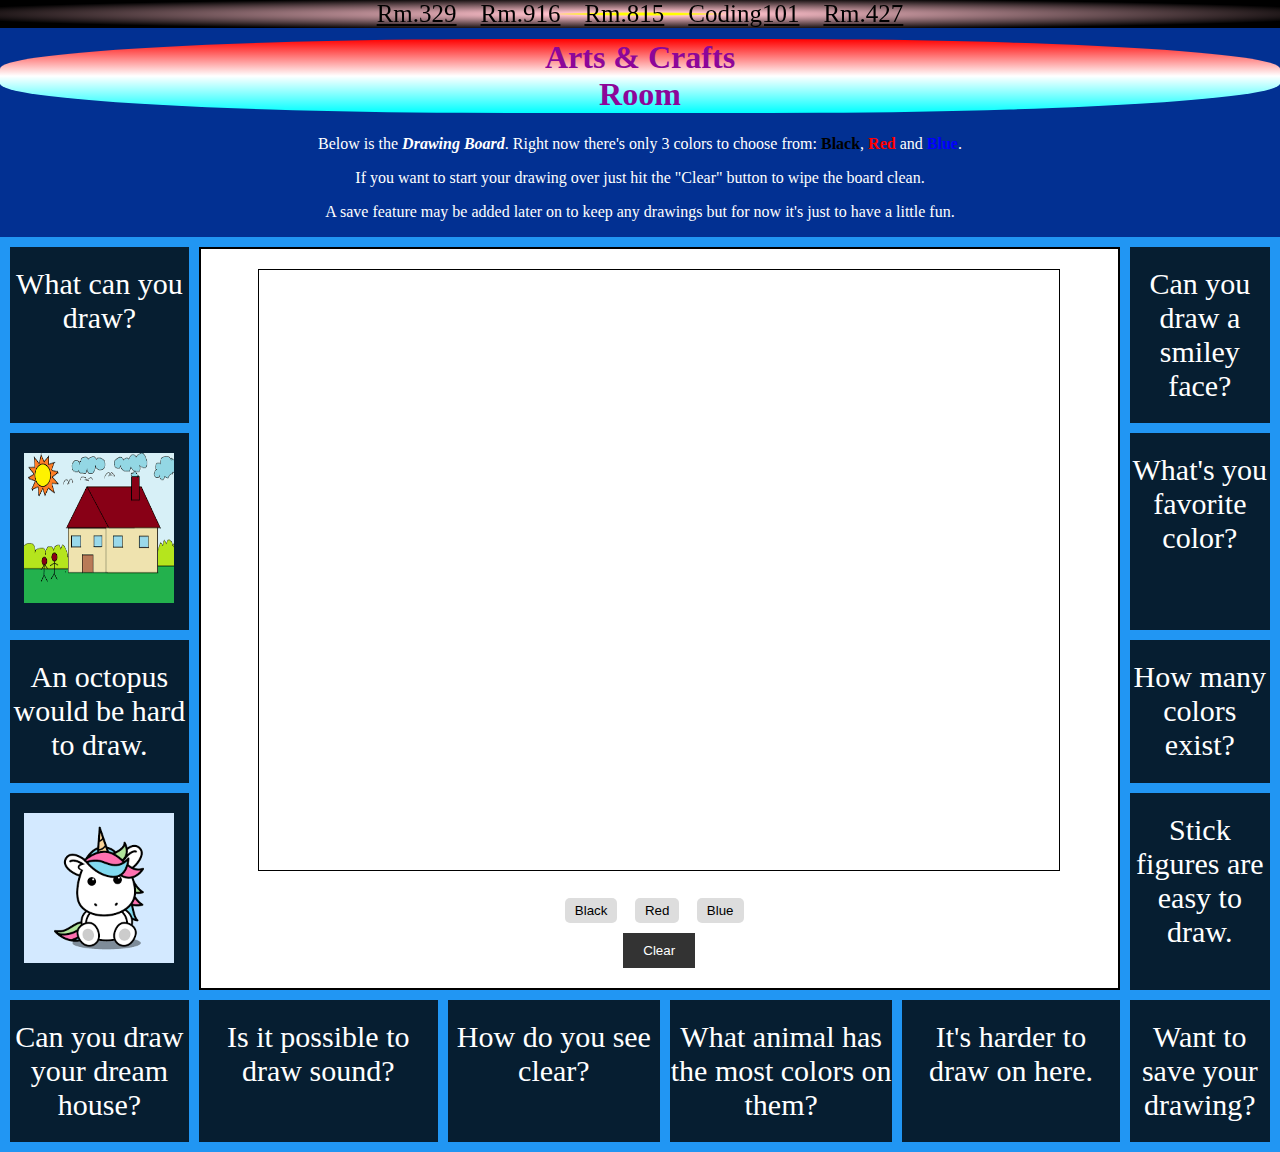
<file: ArtRoom.html>
<!DOCTYPE html>
<html lang="en">

<head>
  <meta charset="UTF-8" />
  <meta name="viewport" content="width=device-width, initial-scale=1.0" />
  <title>Room 1115-Arts & Crafts</title>
  <link rel="stylesheet" href="ArtRoom.css" />
</head>
<header>
  <div class="w3-bar w3-black">
    <a href="#Welcome" class="w3-bar-item w3-button">Rm.329</a>
    <a href="Blog.html" class="w3-bar-item w3-button">Rm.916</a>
    <a href="Notes.html" class="w3-bar-item w3-button">Rm.815</a>
    <a href="LearntoCode.html" class="w3-bar-item w3-button">Coding101</a>
    <a href="Music Room.html" class="w3-bar-item w3-button">Rm.427</a>
  </div>
</header>
<br>
<body>
 
<!--Start of grid import-->
<h1>Arts & Crafts<br>Room</h1>

<p>Below is the <strong><em>Drawing Board</em></strong>. Right now there's only 3 colors to choose from: <span style= "color: black;"><strong>Black</strong></span>, <span style= "color: red;"><strong>Red</strong></span> and <span style= "color: blue;"><strong>Blue</strong></span>.</p>

<p>If you want to start your drawing over just hit the "Clear" button to wipe the board clean.</p>


<p>A save feature may be added later on to keep any drawings but for now it's just to have a little fun.</p>

<div class="grid-container">
  <div class="item1">What can you draw?</div>
  <div class="item2">Can you draw a smiley face?</div>
  <div class="item3"><img class="img2" src="[data-uri]"></div>  
  <div class="item4">What's you favorite color?</div>
  <div class="item5">An octopus would be hard to draw.</div>
  <div class="item6">How many colors exist?</div>
  <div class="item7"><img class="img1" src="[data-uri]"></div>
  <div class="item8 board" id="drawing-board">
      <canvas id="canvas" width="800" height="600"></canvas>
  <div id="color-buttons">
      <button class="color-button" id="black">Black</button>
      <button class="color-button" id="red">Red</button>
      <button class="color-button" id="blue">Blue</button>
  </div>
  <button id="clear-button">Clear</button>
  </section></div>  
  <div class="item9">Stick figures are easy to draw.</div>
  <div class="item10">Can you draw your dream house?</div>
  <div class="item11">Is it possible to draw sound?</div>
  <div class="item12">How do you see clear?</div>
  <div class="item13">What animal has the most colors on them?</div>
  <div class="item14">It's harder to draw on here.</div>
  <div class="item15">Want to save your drawing?</div>
</div>
<!--End of grid import-->

    <script src="photo.js"></script>
</file>
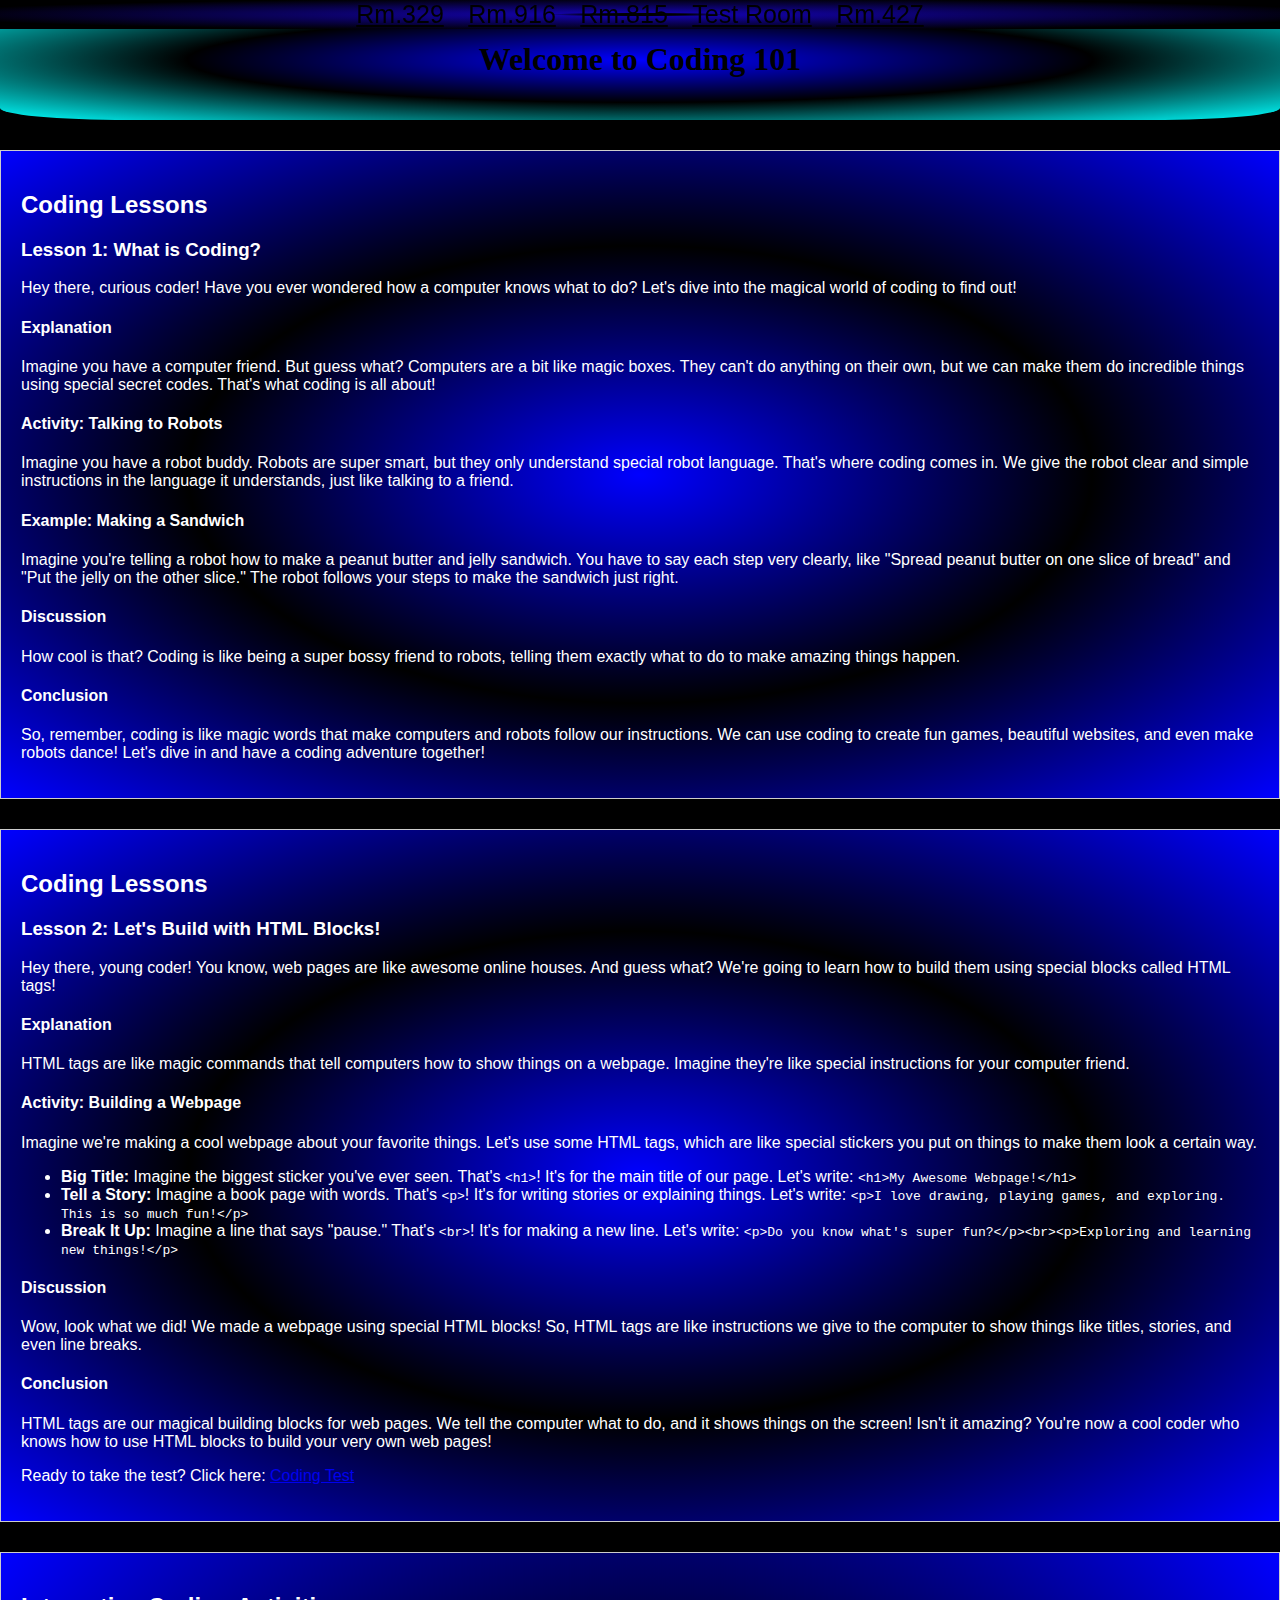
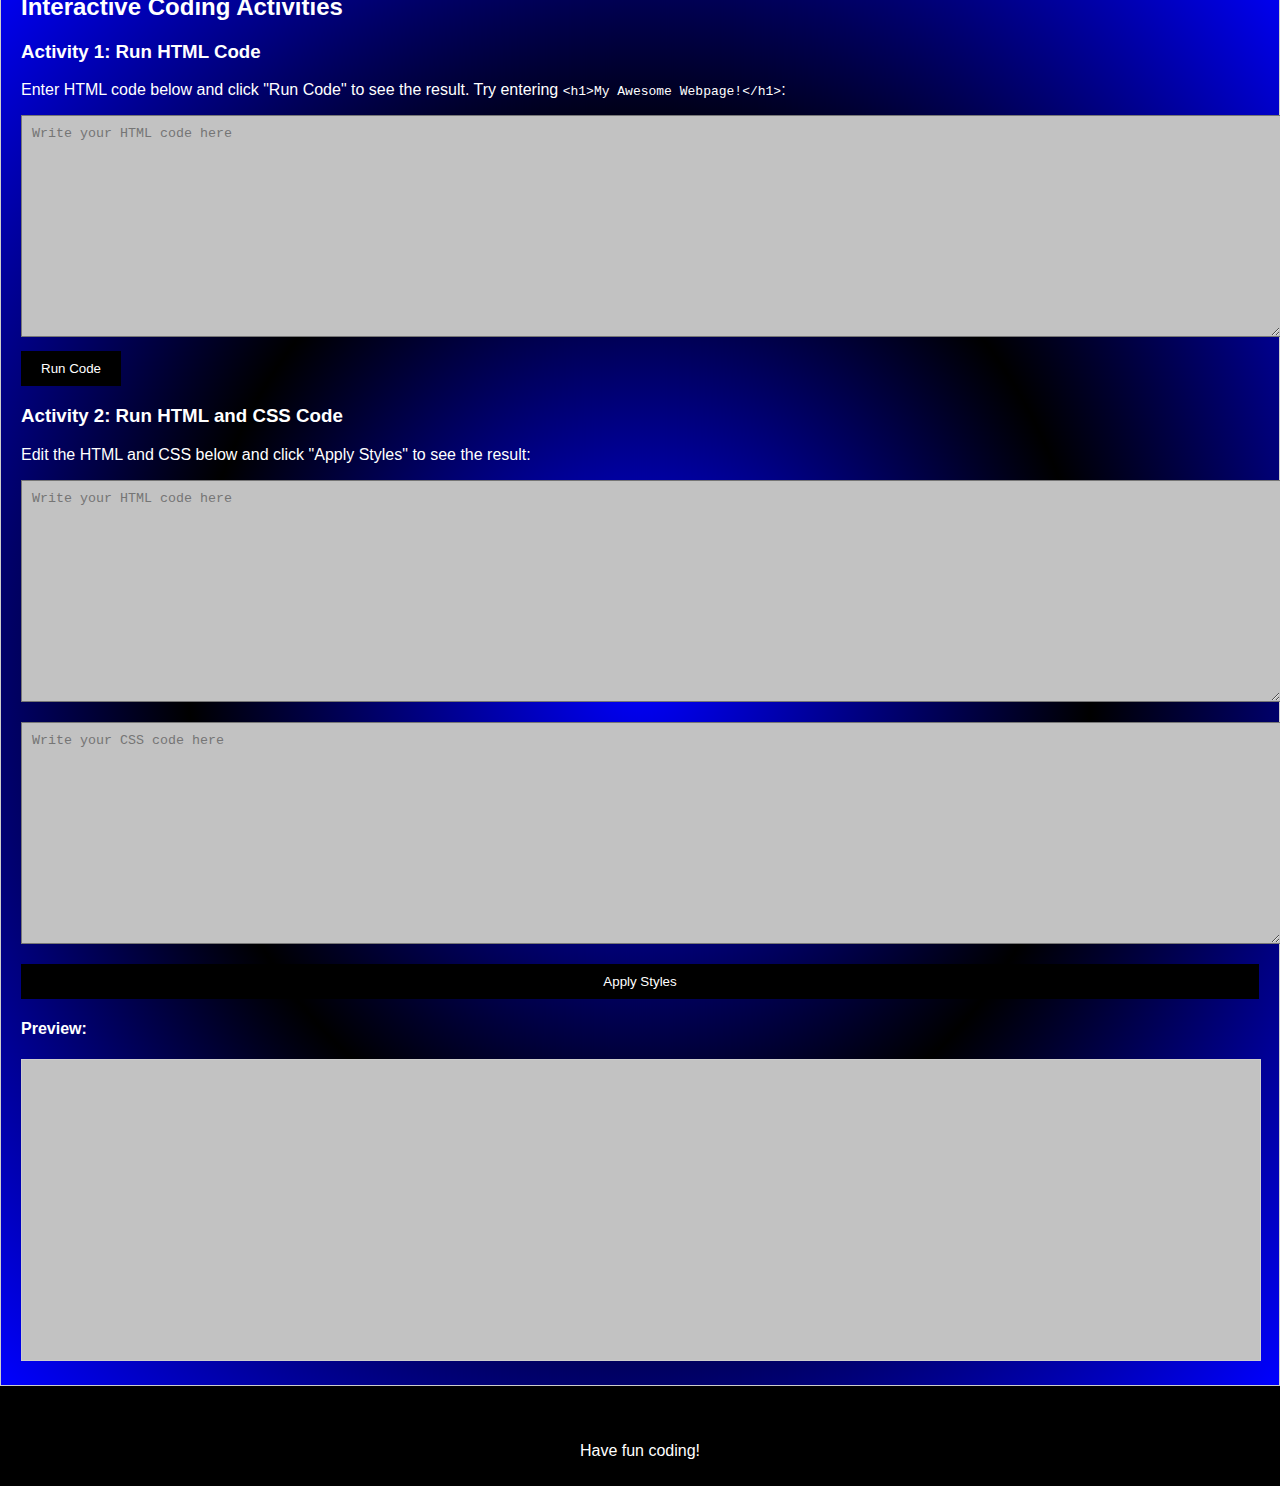
<file: LearntoCode.html>
<!DOCTYPE html>
<html lang="en">
<head>
    <meta charset="UTF-8">
    <meta name="viewport" content="width=device-width, initial-scale=1.0">
    <link rel="stylesheet" href="LearntoCode.css">
    <title>Coding 101</title>
</head>
<body>

    
        <div class="w3-bar w3-black">
            <a href="index.html" class="w3-bar-item w3-button">Rm.329</a>
            <a href="Blog.html" class="w3-bar-item w3-button">Rm.916</a>
            <a href="Notes.html" class="w3-bar-item w3-button">Rm.815</a>
            <a href="testroom.html" class="w3-bar-item w3-button">Test Room</a>
            <a href="Music Room.html" class="w3-bar-item w3-button">Rm.427</a>
        </div>
    

    <header>
        <h1>Welcome to Coding 101</h1>
    </header>

    <!-- ... -->
<section id="lessons">
    <h2>Coding Lessons</h2>
    <div class="lesson">
        <h3>Lesson 1: What is Coding?</h3>
        <p>Hey there, curious coder! Have you ever wondered how a computer knows what to do? Let's dive into the magical world of coding to find out!</p>
        <h4>Explanation</h4>
        <p>Imagine you have a computer friend. But guess what? Computers are a bit like magic boxes. They can't do anything on their own, but we can make them do incredible things using special secret codes. That's what coding is all about!</p>
        <h4>Activity: Talking to Robots</h4>
        <p>Imagine you have a robot buddy. Robots are super smart, but they only understand special robot language. That's where coding comes in. We give the robot clear and simple instructions in the language it understands, just like talking to a friend.</p>
        <h4>Example: Making a Sandwich</h4>
        <p>Imagine you're telling a robot how to make a peanut butter and jelly sandwich. You have to say each step very clearly, like "Spread peanut butter on one slice of bread" and "Put the jelly on the other slice." The robot follows your steps to make the sandwich just right.</p>
        <h4>Discussion</h4>
        <p>How cool is that? Coding is like being a super bossy friend to robots, telling them exactly what to do to make amazing things happen.</p>
        <h4>Conclusion</h4>
        <p>So, remember, coding is like magic words that make computers and robots follow our instructions. We can use coding to create fun games, beautiful websites, and even make robots dance! Let's dive in and have a coding adventure together!</p>
    </div>
    <!-- Add more lessons here -->
</section>
<!-- ... -->


  <!-- ... -->
<section id="lessons">
    <h2>Coding Lessons</h2>
    <div class="lesson">
        <h3>Lesson 2: Let's Build with HTML Blocks!</h3>
        <p>Hey there, young coder! You know, web pages are like awesome online houses. And guess what? We're going to learn how to build them using special blocks called HTML tags!</p>
        <h4>Explanation</h4>
        <p>HTML tags are like magic commands that tell computers how to show things on a webpage. Imagine they're like special instructions for your computer friend.</p>
        <h4>Activity: Building a Webpage</h4>
        <p>Imagine we're making a cool webpage about your favorite things. Let's use some HTML tags, which are like special stickers you put on things to make them look a certain way.</p>
        <ul>
            <li><strong>Big Title:</strong> Imagine the biggest sticker you've ever seen. That's <code>&lt;h1&gt;</code>! It's for the main title of our page.
            Let's write: <code>&lt;h1&gt;My Awesome Webpage!&lt;/h1&gt;</code></li>
            <li><strong>Tell a Story:</strong> Imagine a book page with words. That's <code>&lt;p&gt;</code>! It's for writing stories or explaining things.
            Let's write: <code>&lt;p&gt;I love drawing, playing games, and exploring. This is so much fun!&lt;/p&gt;</code></li>
            <li><strong>Break It Up:</strong> Imagine a line that says "pause." That's <code>&lt;br&gt;</code>! It's for making a new line.
            Let's write: <code>&lt;p&gt;Do you know what's super fun?&lt;/p&gt;&lt;br&gt;&lt;p&gt;Exploring and learning new things!&lt;/p&gt;</code></li>
        </ul>
        <h4>Discussion</h4>
        <p>Wow, look what we did! We made a webpage using special HTML blocks! So, HTML tags are like instructions we give to the computer to show things like titles, stories, and even line breaks.</p>
        <h4>Conclusion</h4>
        <p>HTML tags are our magical building blocks for web pages. We tell the computer what to do, and it shows things on the screen! Isn't it amazing? You're now a cool coder who knows how to use HTML blocks to build your very own web pages!</p>
        <p>Ready to take the test? Click here: <a href="testroom.html";>Coding Test</a> </p>
    </div>
    <!-- Add more lessons here -->
</section>
<!-- ... -->



    <section id="coding-activities">
        <h2>Interactive Coding Activities</h2>
        <div class="activity">
            <h3>Activity 1: Run HTML Code</h3>
            <p>Enter HTML code below and click "Run Code" to see the result. Try entering <code>&lt;h1&gt;My Awesome Webpage!&lt;/h1&gt;</code>:</p>
            <textarea id="htmlCode" placeholder="Write your HTML code here"></textarea>
            <button id="runHtmlCode">Run Code</button>
            <div id="htmlPreview"></div>
        </div>
        <div class="activity">
            <h3>Activity 2: Run HTML and CSS Code</h3>
            <p>Edit the HTML and CSS below and click "Apply Styles" to see the result:</p>
            <div class="code-container">
                <textarea id="combinedHtmlCode" placeholder="Write your HTML code here"></textarea>
                <textarea id="cssCode" placeholder="Write your CSS code here"></textarea>
                <button id="applyStyles">Apply Styles</button>
            </div>
            <div class="output">
                <h4>Preview:</h4>
                <iframe id="styledPreview"></iframe>
            </div>
        </div>
    </section>

    <footer>
        <p>Have fun coding!</p>
    </footer>

    <script src="LearntoCode.js"></script>
</body>
</html>
</file>
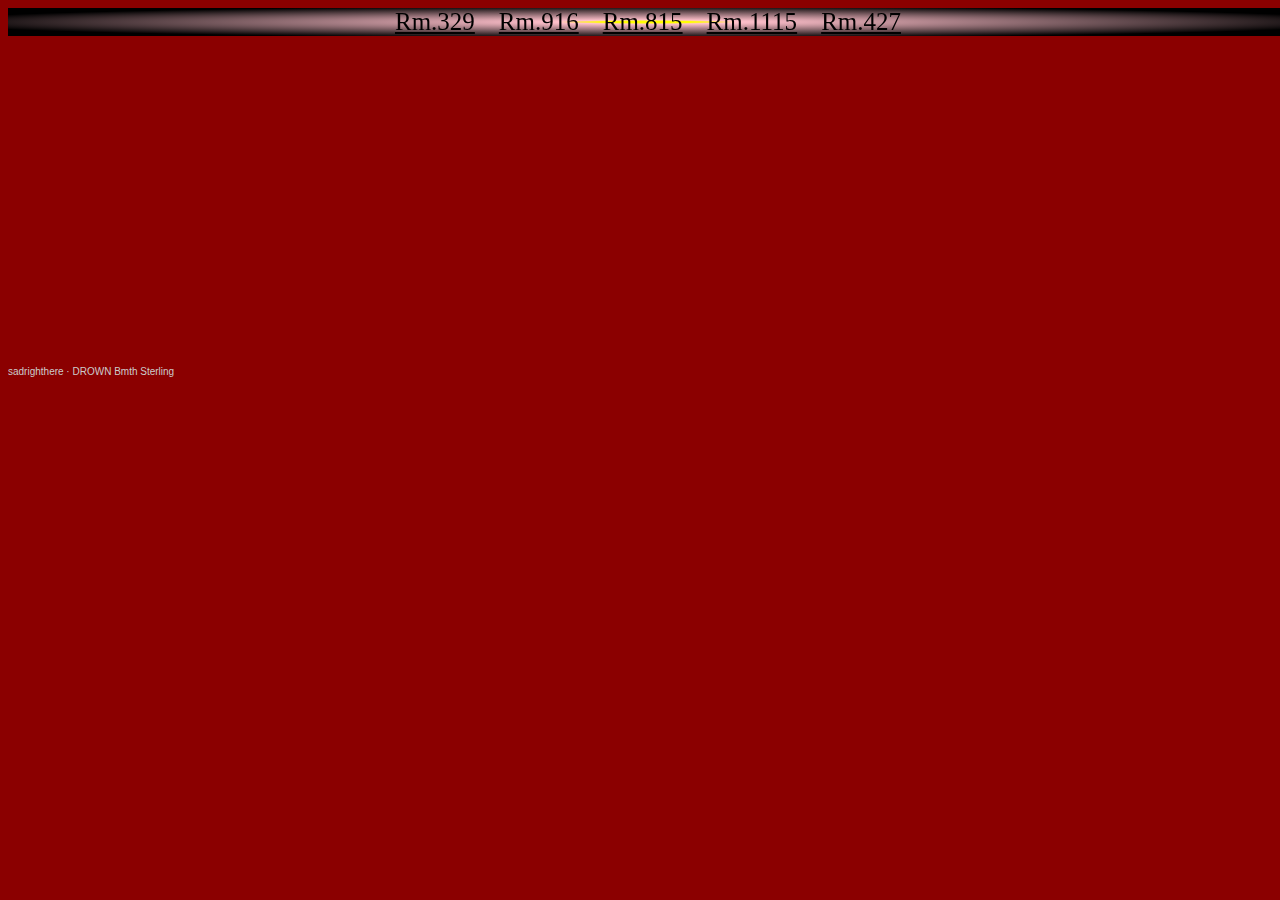
<file: Music Room.html>
<!DOCTYPE html>
<html lang="en">

<head>
    <meta charset="UTF-8" />
    <meta name="viewport" content="width=device-width, initial-scale=1.0" />
    <title>Room 427-Music</title>
    <link rel="stylesheet" href="style2.css" />
</head>
<header>
    <div class="w3-bar w3-black">
        <a href="index.html" class="w3-bar-item w3-button">Rm.329</a>
        <a href="Blog.html" class="w3-bar-item w3-button">Rm.916</a>
        <a href="Notes.html" class="w3-bar-item w3-button">Rm.815</a>
        <a href="ArtRoom.html" class="w3-bar-item w3-button">Rm.1115</a>
        <a href="Music Room.html" class="w3-bar-item w3-button">Rm.427</a>
    </div>
    </header>
<body> 
    <br>
    <br>
    <br>
<section> 

    <iframe width="100%" height="300" scrolling="no" frameborder="no" allow="autoplay"
        src="https://w.soundcloud.com/player/?url=https%3A//api.soundcloud.com/tracks/1582763211&color=%23010101&auto_play=true&hide_related=false&show_comments=true&show_user=true&show_reposts=false&show_teaser=true&visual=true"></iframe>
    <div
        style="font-size: 10px; color: #cccccc;line-break: anywhere;word-break: normal;overflow: hidden;white-space: nowrap;text-overflow: ellipsis; font-family: Interstate,Lucida Grande,Lucida Sans Unicode,Lucida Sans,Garuda,Verdana,Tahoma,sans-serif;font-weight: 100;">
        <a href="https://soundcloud.com/crypticnothings" title="sadrighthere" target="_blank"
            style="color: #cccccc; text-decoration: none;">sadrighthere</a> · <a
            href="https://soundcloud.com/crypticnothings/drown-bmth-sterling" title="DROWN Bmth Sterling"
            target="_blank" style="color: #cccccc; text-decoration: none;">DROWN Bmth Sterling</a></div>
        </section>
        <br>
        <br>
        <br>
        <br>
</file>
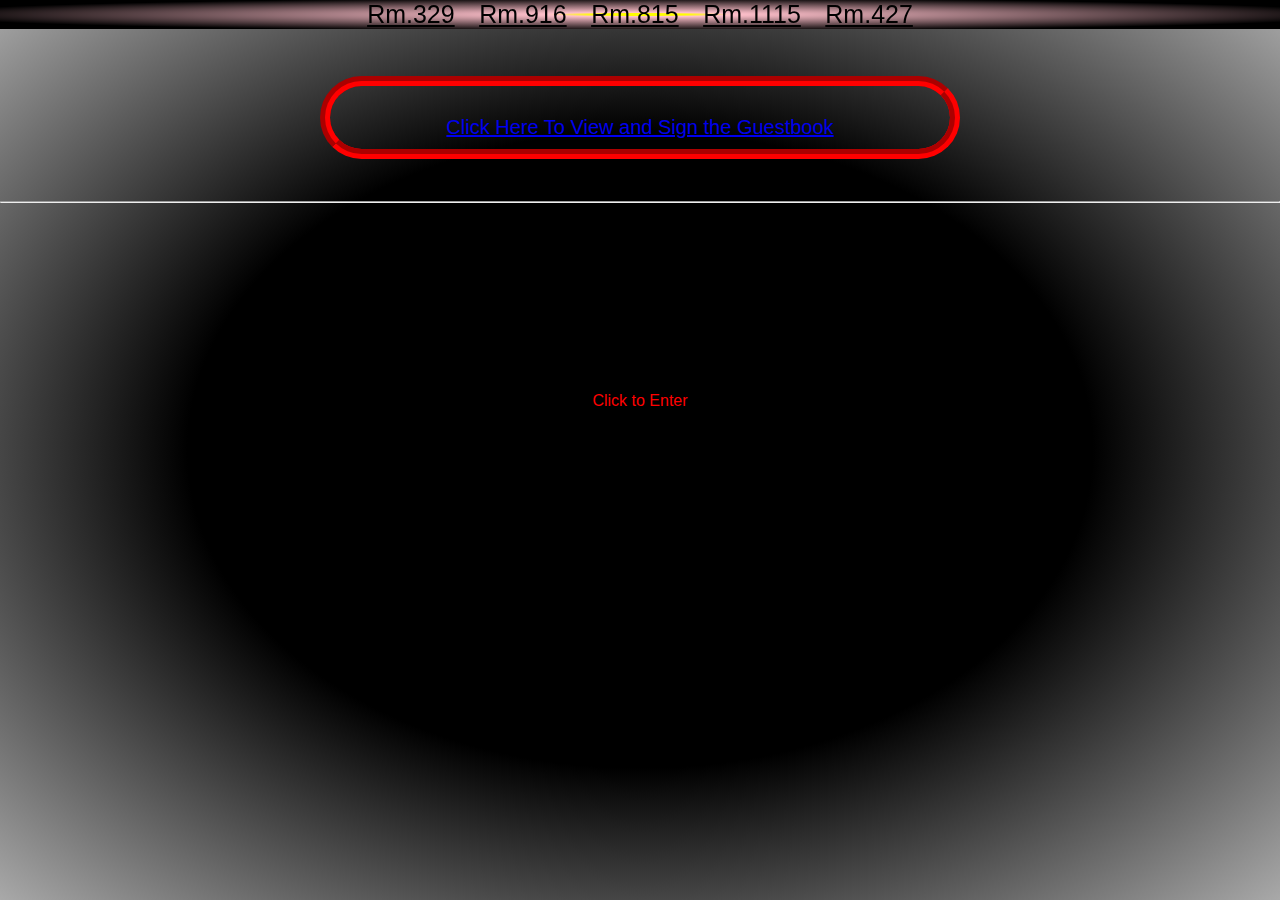
<file: Notes.html>
<!DOCTYPE html>
<html lang="en">

<head>
    <meta charset="UTF-8" />
    <meta name="viewport" content="width=device-width, initial-scale=1.0" />
    <title>Room 815-Adventure Room</title>
    <link rel="stylesheet" href="Adventurestyle.css" />
</head>
<header>
    <div class="w3-bar w3-black">
        <a href="index.html" class="w3-bar-item w3-button">Rm.329</a>
        <a href="Blog.html" class="w3-bar-item w3-button">Rm.916</a>
        <a href="Notes.html" class="w3-bar-item w3-button">Rm.815</a>
        <a href="ArtRoom.html" class="w3-bar-item w3-button">Rm.1115</a>
        <a href="Music Room.html" class="w3-bar-item w3-button">Rm.427</a>
    </div>
</header>
<br>
<br>
<body>
    <section class="guestb">
        <div class="guestbook">
            <a href="http://www.websitegoodies.com/guestbook.php?a=view&id=1740028"></p>Click Here To View and Sign the
                Guestbook</a>
        </div>
    </section>

    <br>
    <br> 
    <br>
    <hr>
<section class="quest">
    <div class="room">
        <div class="door" onclick="openDoorStep1()">Click to Enter</div>
      </div>
   </section>
</body>
<script src="adventure.js"></script>
</html>
</file>
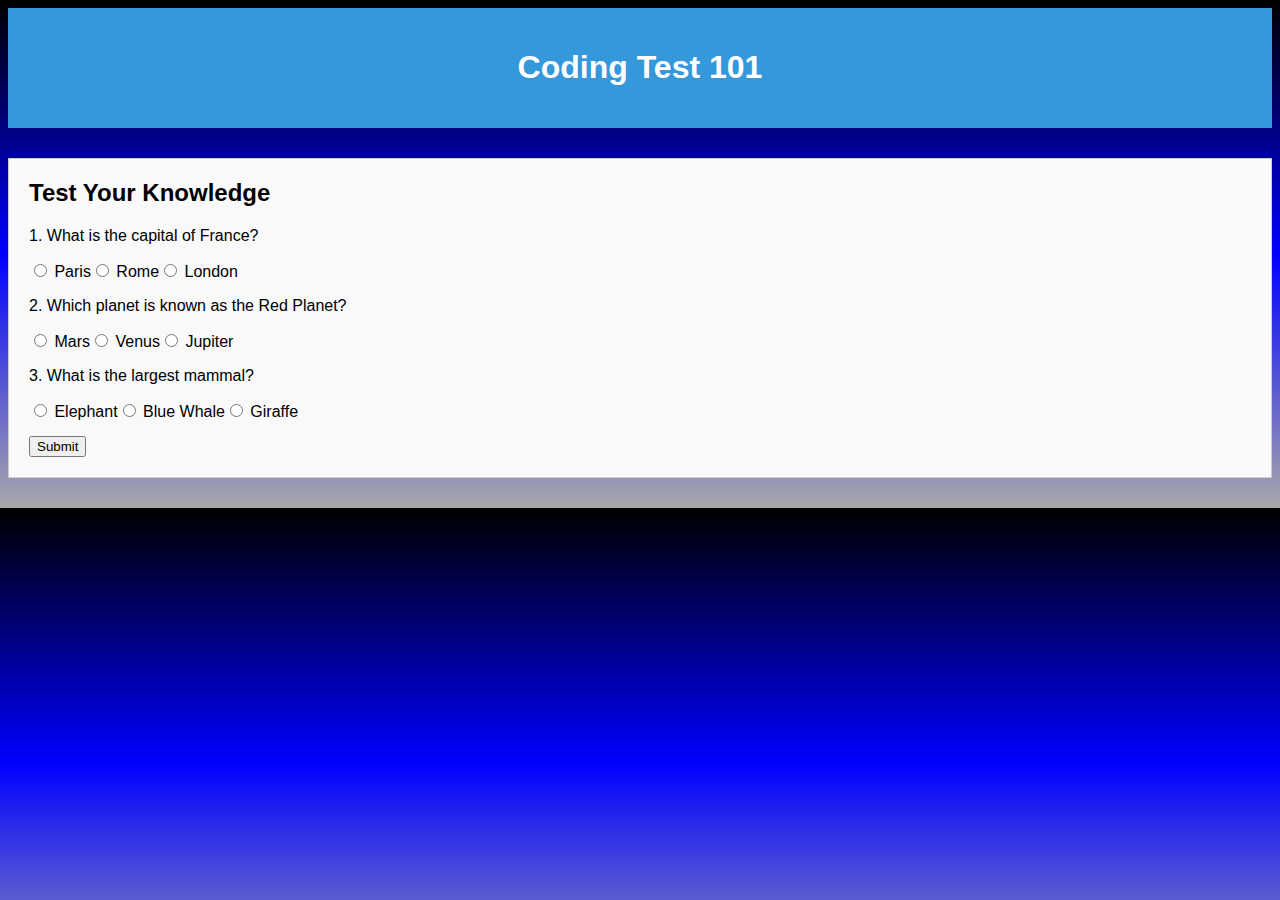
<file: testroom.html>
<!DOCTYPE html>
<html lang="en">
<head>
    <meta charset="UTF-8">
    <meta name="viewport" content="width=device-width, initial-scale=1.0">
    <link rel="stylesheet" href="testroom.css">
    <title>Quiz</title>
</head>
<body>
    <header>
        <h1>Coding Test 101</h1>
    </header>
    <section id="quiz">
        <h2>Test Your Knowledge</h2>
        <div id="questions">
            <!-- Questions will be dynamically added here -->
        </div>
        <button id="submitQuiz">Submit</button>
        <div id="results"></div>
    </section>
    <script src="testroom.js"></script>
</body>
</html>
</file>
<file: ArtRoom.css>
body {
  background-color: rgb(2, 48, 146);
  color: white;
  min-height: 100vh;
  margin: 0;

}

h1 {
  text-align: center;
  background-image: linear-gradient(red,white,aqua);
  color:rgb(141, 6, 153);
  border-radius: 40%;
}

p {
  text-align: center;
}


.w3-bar-item {
  display: inline;
  color: pink;
  font-size: 25px;
  margin: 0 10px;

}

.w3-button {
  color: black;

}

.w3-button:hover {
  color: pink;
}

.w3-black {
  background-image: radial-gradient(yellow 5%,
      pink 10%,
      black 80%);
  text-align: center;
  position: fixed;
  width: 100%;
}


#drawing-board {
  border: 2px solid black;
  background-color: white;
}

canvas {

  border: 1px solid black;
  cursor: crosshair;
}

#color-buttons {
  margin-top: 10px;
}

.color-button {
  margin-right: 10px;
  padding: 5px 10px;
  border: none;
  cursor: pointer;
  border-radius: 5px;
  background-color: #ddd;
}

#clear-button {
  margin-top: 10px;
  padding: 10px 20px;
  border: none;
  background-color: #333;
  color: white;
  cursor: pointer;
}

.board {

  text-align: center;
  ;
}

.grid-container {
  display: grid;
  grid-template-columns: auto auto auto auto auto auto;
  gap: 10px;
  background-color: #2196F3;
  padding: 10px;
}

.grid-container>div {
  background-color: rgba(0, 0, 0, 0.8);
  text-align: center;
  padding: 20px 0;
  font-size: 30px;
}

.item8 {
  grid-area: 1 / 2 / 5 / 6;
}

.img1 {
  width: 150px;
  height: 150px;
}

.img2 {
  width: 150px;
  height: 150px;
}
</file>
<file: LearntoCode.css>
/* Add this to your existing CSS */
body {
    font-family: Arial, sans-serif;
    margin: 0;
    padding: 0;
    background-color: #000000;
}

header {
    background-image: radial-gradient(blue, black, aqua);
    color: #000000;
    text-align: center;
    padding: 20px;
    border-radius: 10%;
    font-family: Cambria, Cochin, Georgia, Times, 'Times New Roman', serif;
}

section {
    margin: 30px 0;
    padding: 20px;
    border: 1px solid #ccc;
    background-image: radial-gradient(blue,black, blue);
    color: white;
}

footer {
    text-align: center;
    padding: 10px;
    background-color: #000000;
    color: #fff;
}

textarea {
    width: 100%;
    height: 200px;
    padding: 10px;
    margin-bottom: 10px;
    background-color: rgb(194, 194, 194);
}

.code-container {
    display: flex;
    flex-direction: column;
    gap: 10px;
    margin-bottom: 10px;
}

button {
    padding: 10px 20px;
    background-color: #000000;
    color: #fff;
    border: none;
    cursor: pointer;
}

.output {
    margin-top: 20px;
}

iframe {
    border: 1px solid #ccc;
    width: 100%;
    height: 300px;
}

#styledPreview {
    background-color: rgb(194, 194, 194);
}



.w3-bar-item {
    display: inline;
    color: pink;
    font-size: 25px;
    margin: 0 10px;
  
  }





  .w3-button {
    color: black;
  
  }

  .w3-button:hover {
    color: rgb(255, 255, 255);
  }

  .w3-black {
    background-image: radial-gradient(rgb(0, 0, 0) 5%,
        rgb(18, 2, 161) 10%,
        black 80%);
    text-align: center;
    position: fixed;
    width: 100%;
  }
</file>
<file: style2.css>
body {
    background-color:darkred;
}

.w3-bar-item {
    display: inline;
    color: pink;
    font-size: 25px;
    margin: 0 10px;
  
  }

  .w3-button {
    color: black;
  
  }

  .w3-button:hover {
    color: white;
  }

  .w3-black {
    background-image: radial-gradient(yellow 5%,
        pink 10%,
        black 80%);
    text-align: center;
    position: fixed;
    width: 100%;
  }
</file>
<file: Adventurestyle.css>
body {
    background-color:rgb(13, 13, 14);
    color:white;
    font-style:unset;
}

.w3-bar-item {
    display: inline;
    color: pink;
    font-size: 25px;
    margin: 0 10px;
  
  }





  .w3-button {
    color: black;
  
  }

  .w3-button:hover {
    color: pink;
  }

  .w3-black {
    background-image: radial-gradient(yellow 5%,
        pink 10%,
        black 80%);
    text-align: center;
    position: fixed;
    width: 100%;
  }

  .guestbook {
    text-align: center;
    font-size: 20px;
    border: 10px groove red;
    padding: 10px;
    margin-bottom: 20px;
  border-radius: 50px;
  position: relative;
  transform: translateY(40px);
   }

   .guestb {
    width: 50%;
    margin-left: auto;
    margin-right: auto;
   }



/*start of quest room */

.quest {
    text-align: center;
    display: flex;
    flex-direction: column;
    align-items: center;
    justify-content: center;
    
    }


  body {
    margin: 0;
    display: block;
    justify-content: center;
    align-items: center;
    min-height: 100vh;
    background-image: radial-gradient(
    black,
    black,
      darkgray);
    font-family: Arial, sans-serif;
  }
  
  .room {
    width: 400px;
    height: 300px;
    background-image: url('https://t4.ftcdn.net/jpg/01/41/11/07/360_F_141110738_NB7vEfZJabNF1UXQadkWl0QGzXyVLmlY.jpg');
    position: relative;
    overflow: hidden;
    transition: background-color 0.5s;
    display: flex;
    flex-direction: column;
    align-items: center;
    justify-content: center;
    border-radius: 30%;
  }
  
  .door {
    width: 120px;
    height: 180px;
    color: red;
    background-color: black;
    position: absolute;
    bottom: 20px;
    display: flex;
    align-items: center;
    justify-content: center;
    cursor: pointer;
    border-radius: 10px;
    transition: transform 1s, background-color 0.5s;
  }
  
  .key {
    width: 2px;
    height: 2px;
    background-color: yellow;
    position: absolute;
    bottom: 30px; /* Adjust vertical position */
    right: 30px; /* Adjust horizontal position */
    display: flex;
    align-items: center;
    justify-content: center;
    cursor: help;
    border-radius: 50%;
  }
  
  .door.unlocked {
    background-color: #00ff00;
  }
  
  .chest {
    width: 100px;
    height: 100px;
    color: white;
    background-image: url('https://encrypted-tbn0.gstatic.com/images?q=tbn:ANd9GcSFcZPU9HH7Fxv36KisWGHnuEmDyPf1TpnM7g&usqp=CAU');
    background-size: 100%;
    position: absolute;
    bottom: 20px;
    display: flex;
    align-items: center;
    justify-content: center;
    cursor: pointer;
    border-radius: 10px;
    transition: background-color 0.5s;
  }
  
  .chest.unlocked {
    background-color: #cc9933;
  }
  
  .button {
    margin-top: 20px;
    padding: 10px 20px;
    background-color: black;
    color: red;
    border: 3px outset red;
    border-radius: 5px;
    cursor: crosshair;
    z-index:1;
  }
</file>
<file: testroom.css>
body {
    font-family: Arial, sans-serif;
    background-image:linear-gradient(black,blue, darkgray);
}

header {
    background-color: #3498db;
    color: #fff;
    text-align: center;
    padding: 20px;
}

#quiz {
    margin: 30px 0;
    padding: 20px;
    border: 1px solid #ccc;
    background-color: #f9f9f9;
}

#quiz h2 {
    margin-top: 0;
}

.question {
    margin-bottom: 15px;
}
</file>
